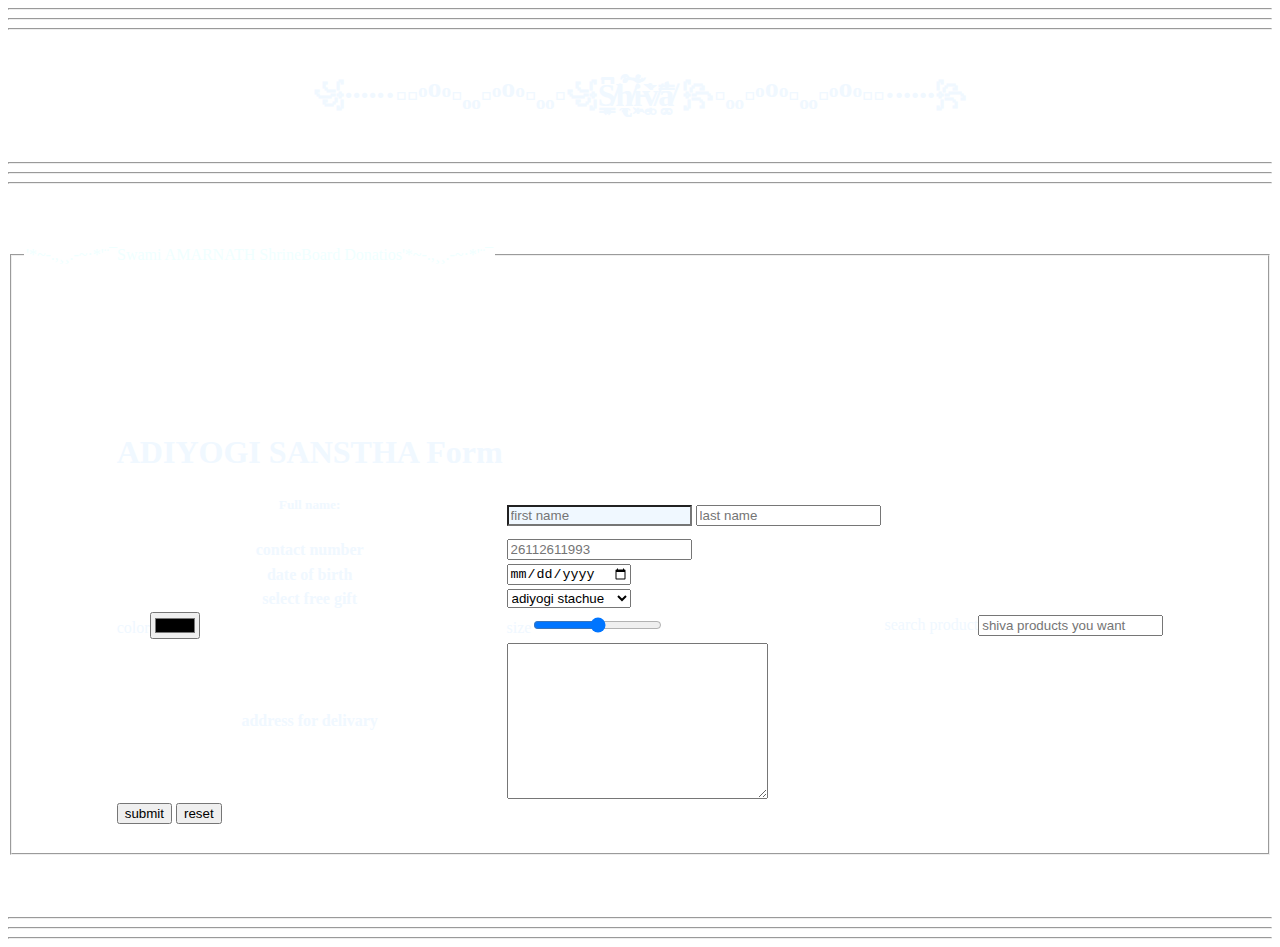
<file: project no 5/joining form.html>
<html lang="en">
<head>
    <meta charset="UTF-8">
    <meta http-equiv="X-UA-Compatible" content="IE=edge">
    <meta name="viewport" content="width=device-width, initial-scale=1.0">
    <title>info gathering </title>

</head>
<body background="https://ghantee.com/wp-content/uploads/2021/09/devon-ke-dev-mahadev-neon-laptop-wallpaper-1080p.jpg">

             <!-- designed heading  -->

 <hr><hr><hr><br><center><pr>
     <h1 style="color:aliceblue">
    ꧁∙∙∙∙∙·▫▫ᵒᴼᵒ▫ₒₒ▫ᵒᴼᵒ▫ₒₒ▫꧁S̸͍͎͇͆̚̚h̸̢̼̟͒̾͠i̵̙͖̔̐̒v̸̘͚́̔̀a̸̼̝͚̓̿̾  ꧂▫ₒₒ▫ᵒᴼᵒ▫ₒₒ▫ᵒᴼᵒ▫▫·∙∙∙∙∙꧂
</h1>
</pr></center><br><hr><hr><hr>
    
            <!-- custom  table for fake preview -->

           <br><br><br> 
           <fieldset><!-- border -->
           <legend style="color: azure;">'*~-.,¸¸.-~·*'¨¯Swami AMARNATH ShrineBoard Donatios'*~-.,¸¸.-~·*'¨¯</legend>
           
           <form>
            <center><table>
                
                <tr>
                    <th><h1  style="color:aliceblue">ADIYOGI SANSTHA Form</h1></th> 
                    <!-- heading -->
                </tr>
                <tr>
                    <th> <h5 style="color: aliceblue;">Full name:</h5></th> 
                    <td>
                       <input type="text" placeholder="first name " style="background-color:aliceblue">  <!-- first name  -->
                        <input type="text" placeholder="last name ">                                      <!-- second nbame  -->
                    </td>
                    
                </tr>
                     <tr>
                        <th style="color: aliceblue;"><strong>contact number</strong></th>
                             <!-- telephone no -->
                        <td>
                        <input type="tel" maxlength="10" minlength="10" placeholder="26112611993">
                        </td>
                </tr>
               
                <br><br><br>
                        
                <tr><!-- date tag -->
                    <th style="color: aliceblue;">date of birth</th>
                    <td> <input type="date"></td>
                </tr> 
               
                <br><br><br>

                        <tr>
                        <th style="color: aliceblue;">select free gift</th>
                       
                        <!-- list popup -->

                            <td><select>
                                <option>adiyogi stachue</option>
                                <option> parad linga</option>
                                <option>narmada banling</option>
                                <option> shiva mantra dvd</option>
                                <option> rudraksha mala</option>
                            </select>
                        </td>
                        </tr>
                                    <!-- color range and search -->
                <tr>
                   <td style="color: aliceblue;"> color<input type="color" placeholder="product color"></td>
                   <td style="color: aliceblue;"> size<input type="range" placeholder="size"></td> 
                   <td style="color: aliceblue;"> search product<input type="search" placeholder="shiva products you want"> </td> 
           <br><br><br>
                </tr>
                                    <!-- text box -->
                <tr>
                    <th style="color: aliceblue;">address for delivary</th>
                    <td><textarea cols="30" rows="10"></textarea></td>
                </tr>

                                    <!-- submit button and reset -->

                <tr><td>
                    <button type="submit">submit</button>
                    <button type="reset">reset</button>
                </td>
            </tr>
            </table></center>
        </form>
        
        </fieldset>
        <br><br><br>
        <hr><hr><hr>
</body>
</html>
</file>
